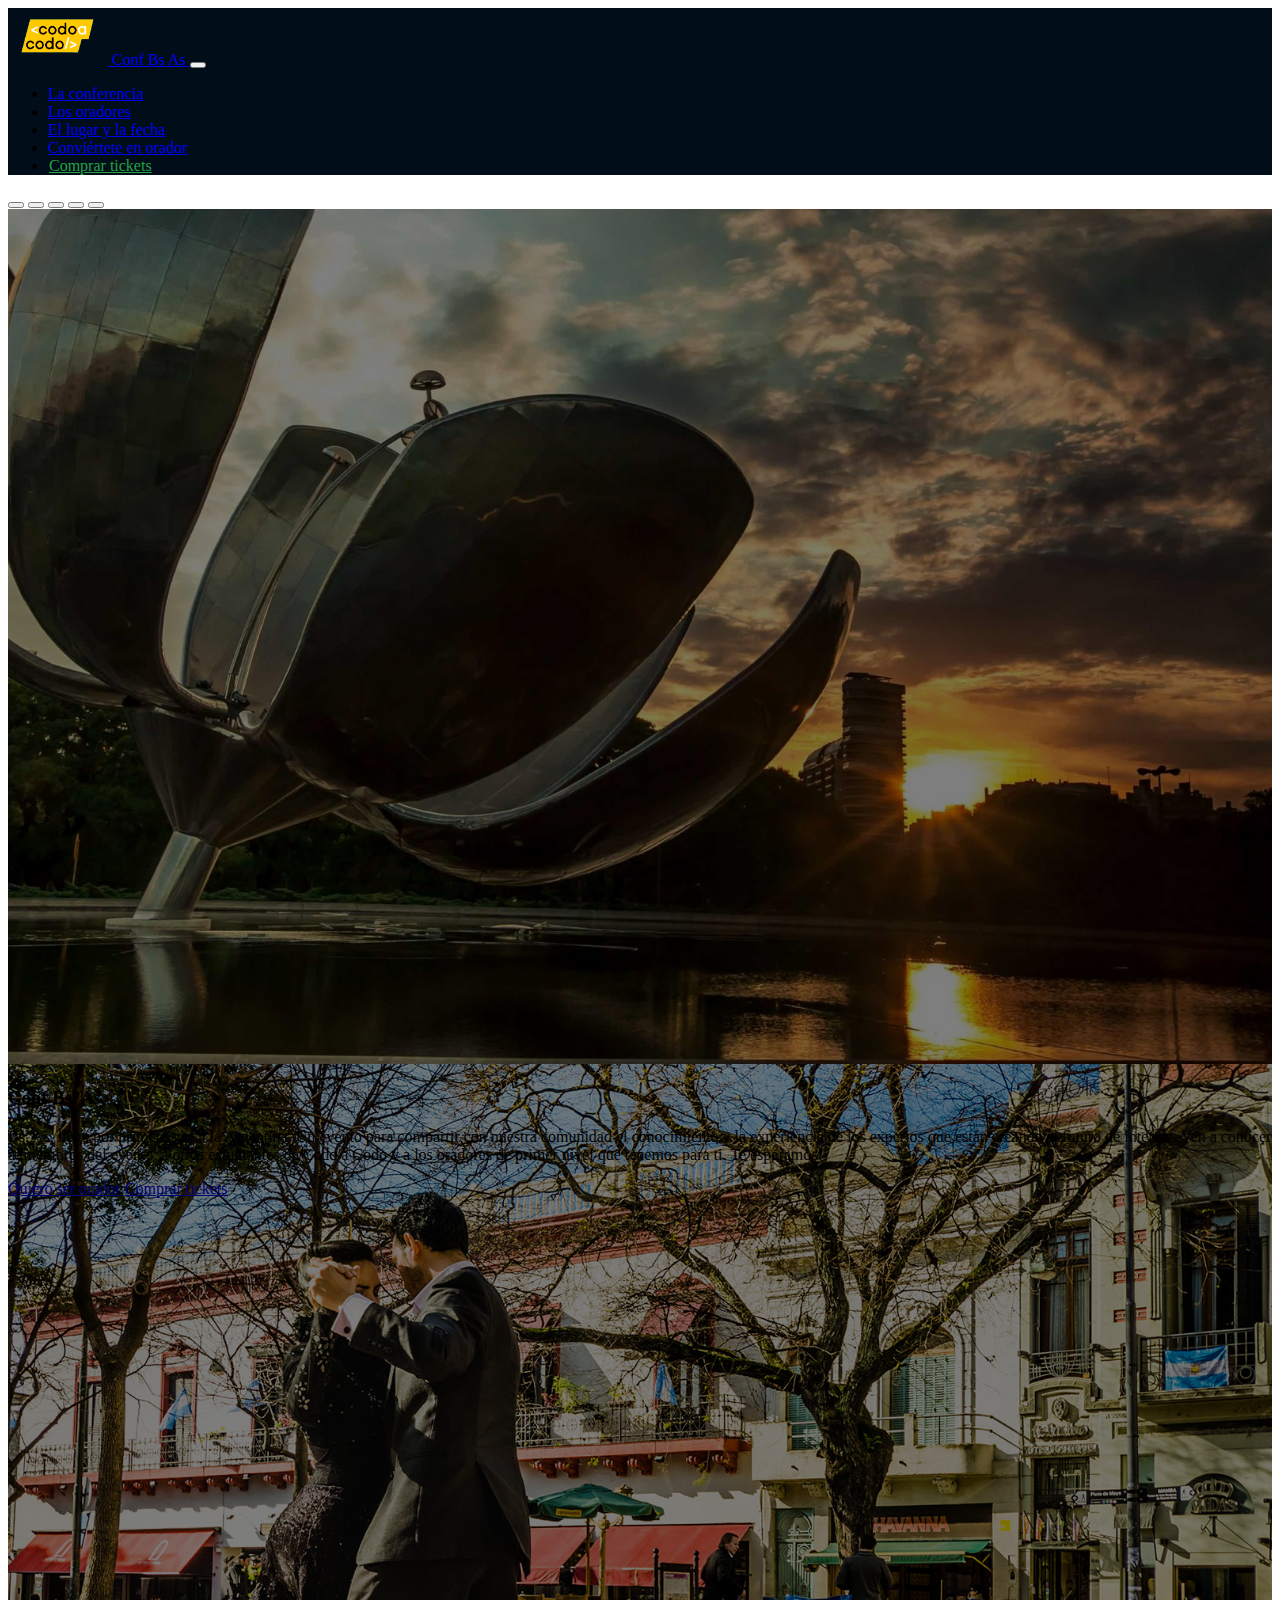
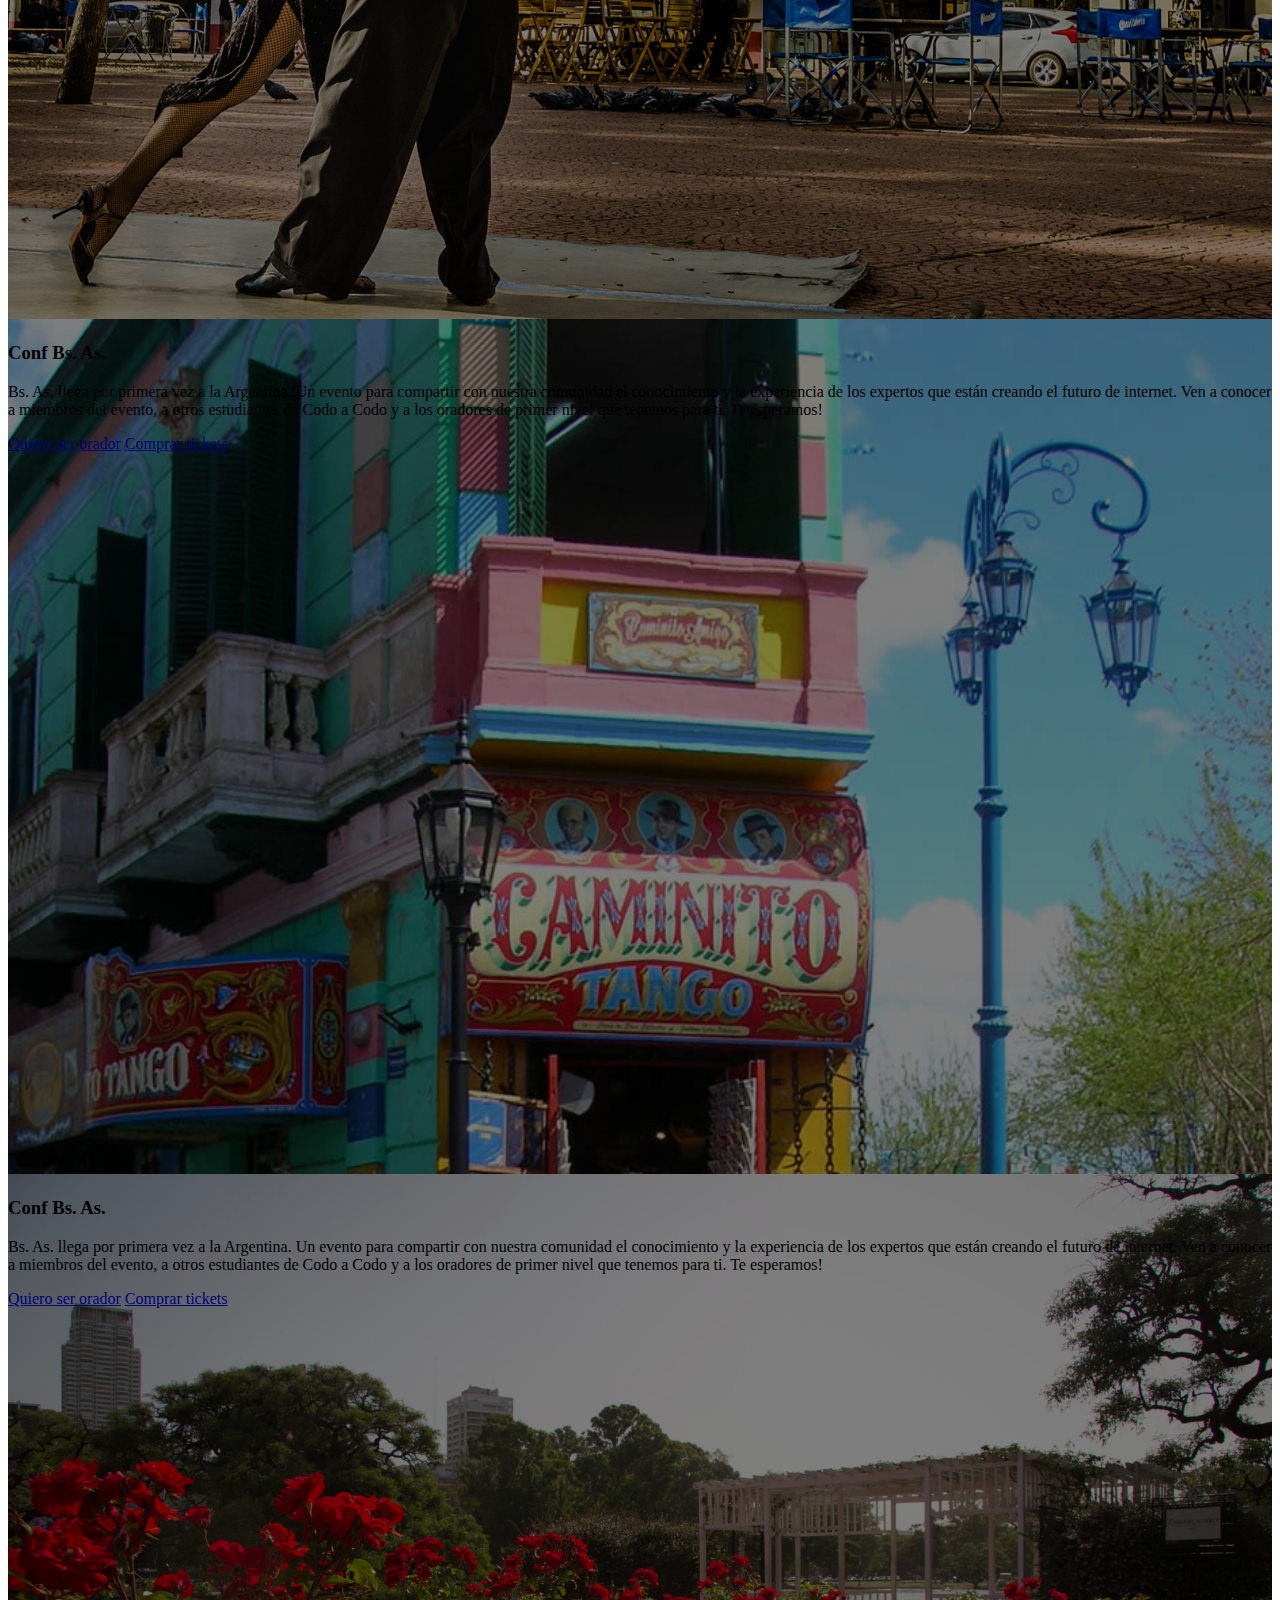
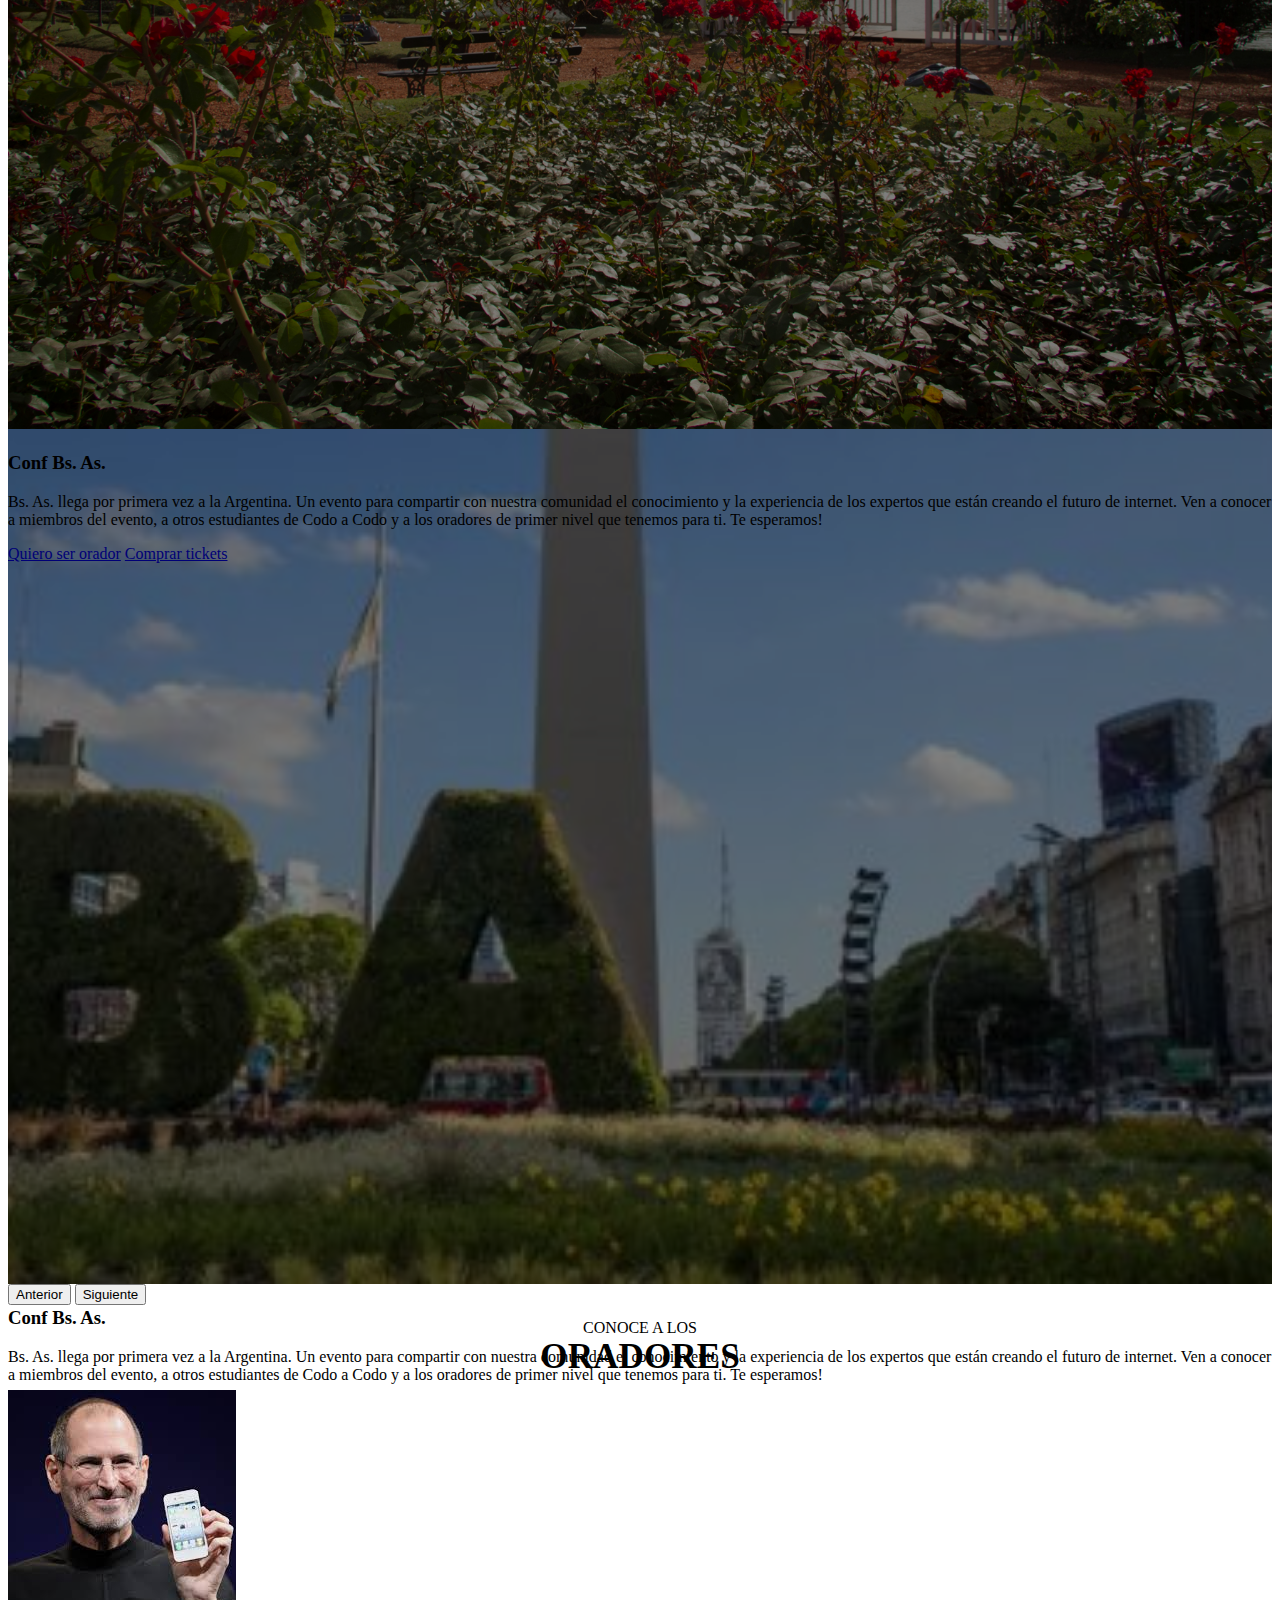
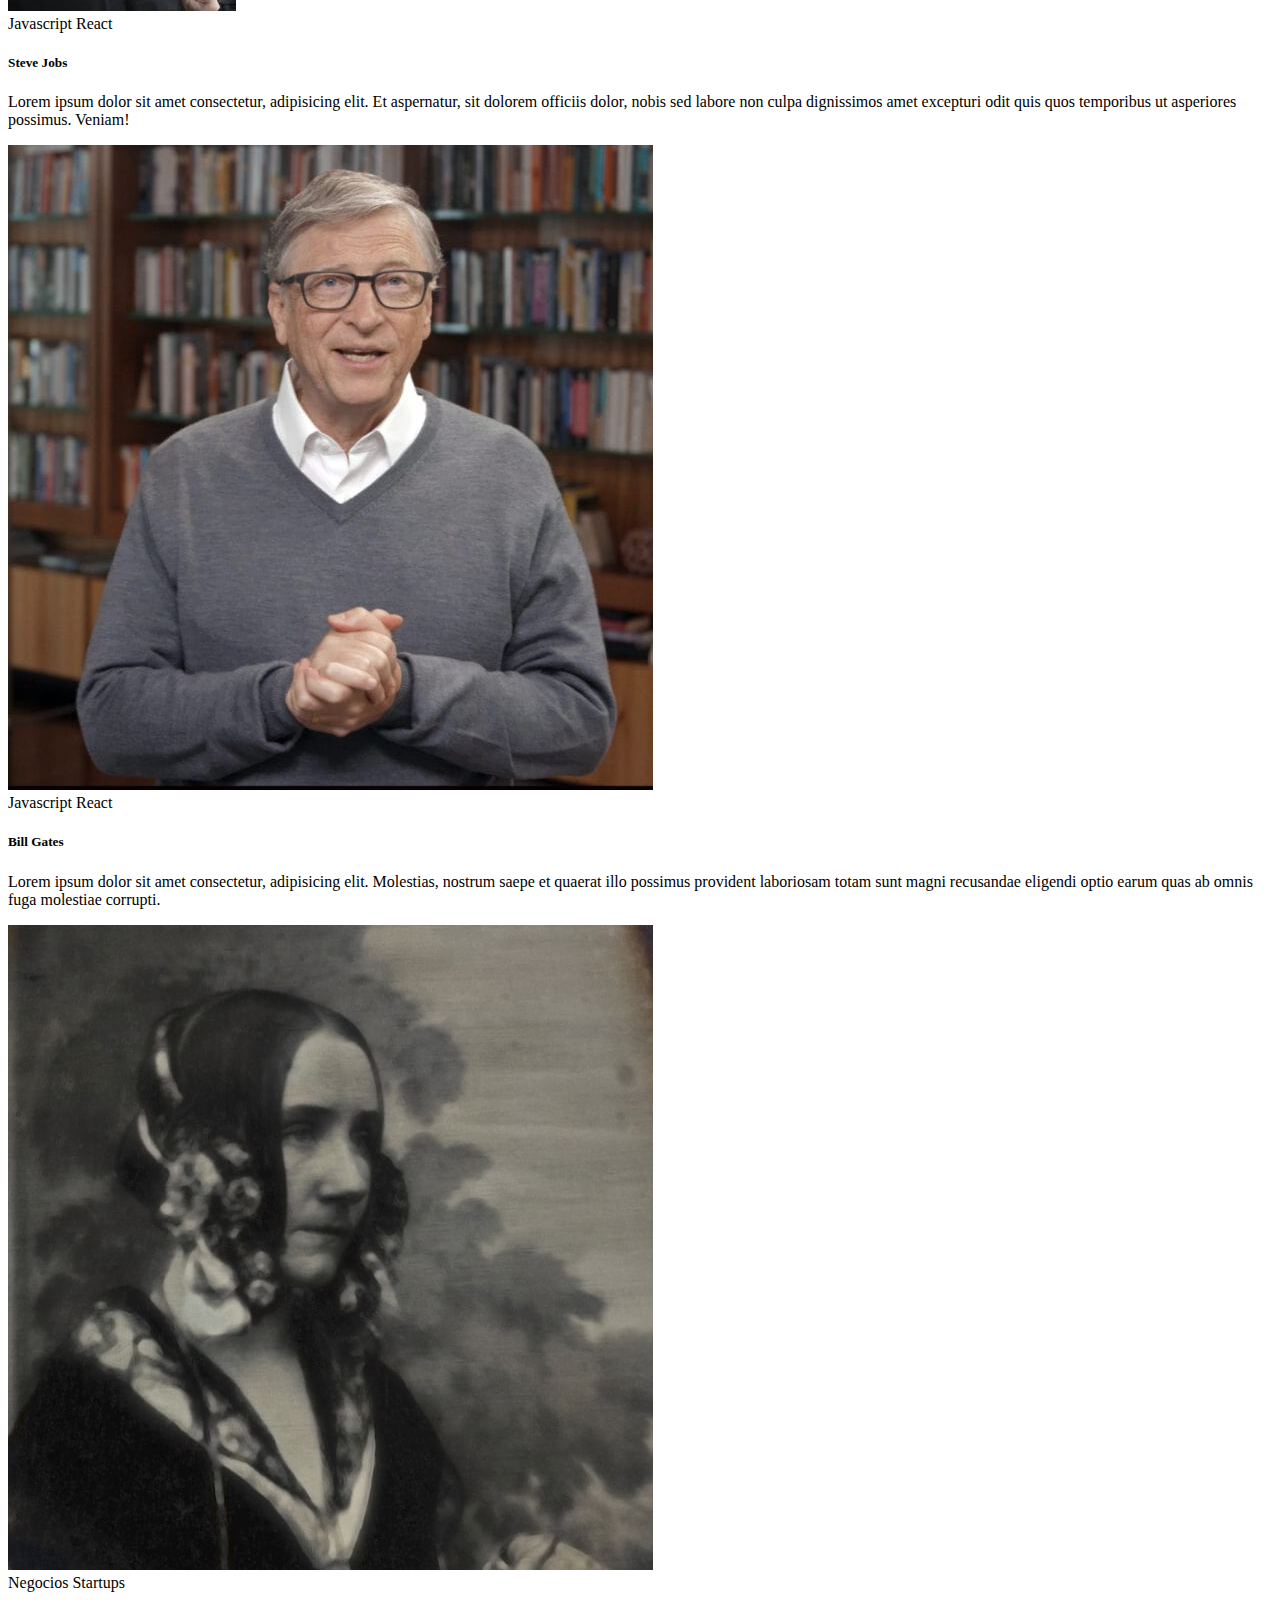
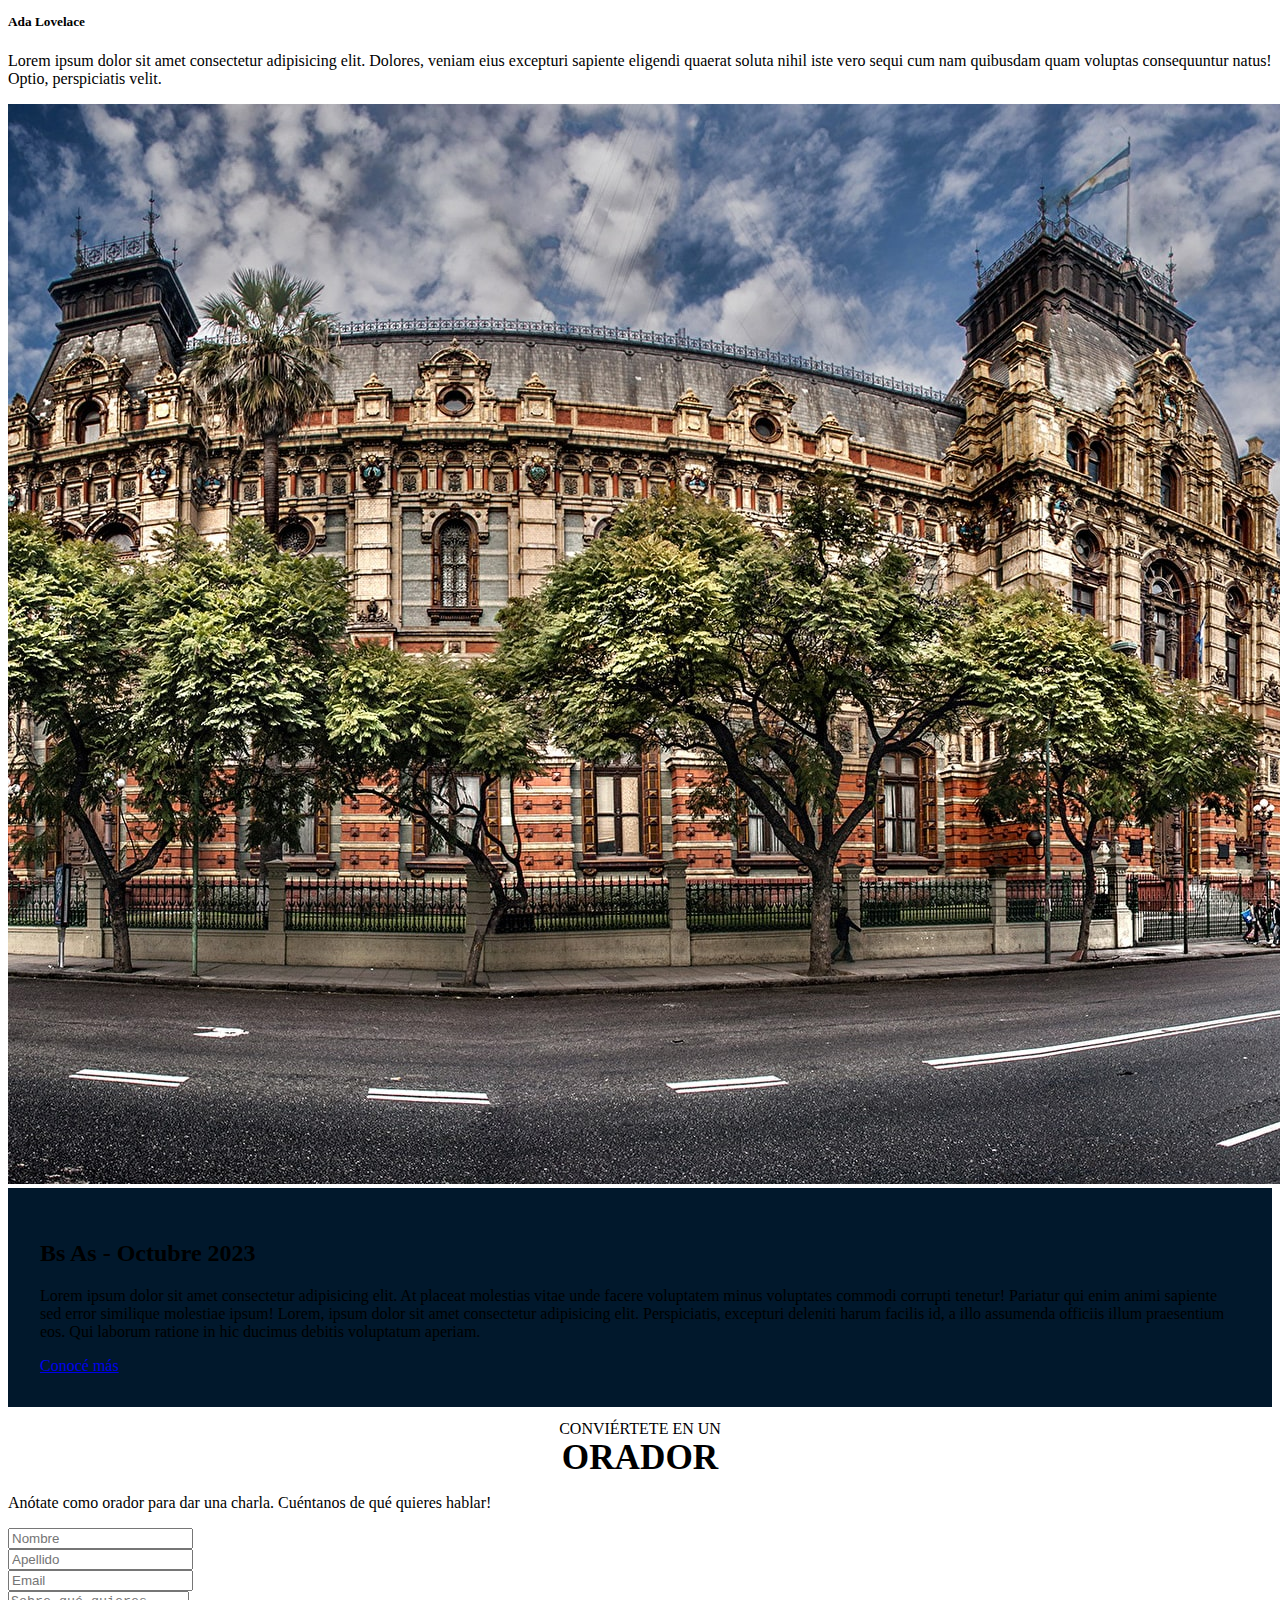
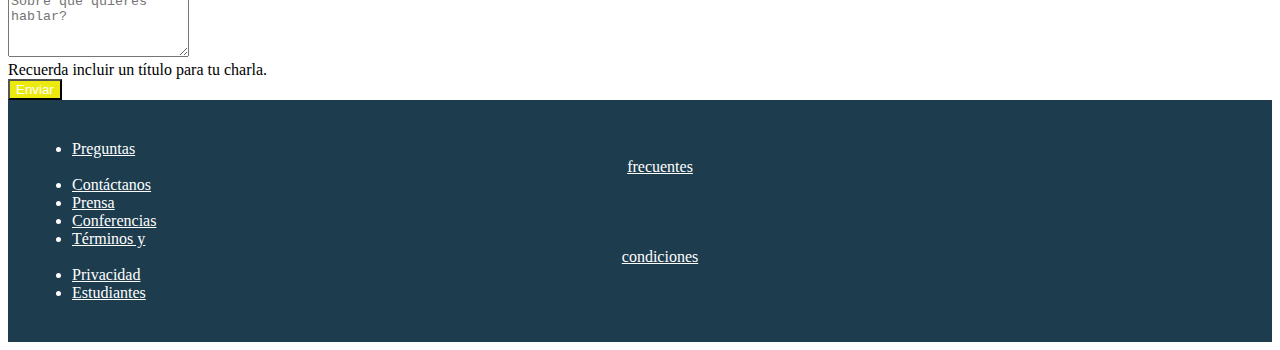
<file: index.html>
<!doctype html>
<html lang="es">

<head>
  <meta charset="utf-8">
  <meta name="viewport" content="width=device-width, initial-scale=1">

  <link href="https://cdn.jsdelivr.net/npm/bootstrap@5.1.3/dist/css/bootstrap.min.css" rel="stylesheet" integrity="sha384-1BmE4kWBq78iYhFldvKuhfTAU6auU8tT94WrHftjDbrCEXSU1oBoqyl2QvZ6jIW3" crossorigin="anonymous">
  <link rel="stylesheet" href="css/estilos-propios.css">
  <link rel="shortcut icon" href="img/cac_logo.png" type="image/x-icon">

  <title>TP Integrador</title>
</head>
<body>

<header>
    <nav class="navbar navbar-dark bg-dark fixed-top navbar-expand-lg">
        <div class="container">
            <a class="navbar-brand" href="index.html">
                <img src="img/cac_logo.png" alt="Codo a Codo logo">
                Conf Bs As
            </a>
            <button class="navbar-toggler" type="button" data-bs-toggle="collapse"
                data-bs-target="#navbarSupportedContent" aria-controls="navbarSupportedContent" aria-expanded="false"
                aria-label="Toggle navigation">
                <span class="navbar-toggler-icon"></span>
            </button>
            <div class="collapse navbar-collapse justify-content-end" id="navbarSupportedContent">
                <ul class="navbar-nav mb-2 mb-lg-0">
                    <li class="nav-item">
                        <a class="nav-link active" aria-current="page" href="#">La conferencia</a>
                    </li>
                    <li class="nav-item">
                        <a class="nav-link" href="#oradores">Los oradores</a>
                    </li>
                    <li class="nav-item">
                        <a class="nav-link" href="#lugar">El lugar y la fecha</a>
                    </li>
                    <li class="nav-item">
                        <a class="nav-link" href="#form-orador">Conviértete en orador</a>
                    </li>
                    <li class="nav-item">
                        <a class="nav-link btn-compra-tickets" href="comprar-tkts.html">Comprar tickets</a>
                    </li>
                </ul>
            </div>
        </div>
    </nav>
</header>

<main>

    <div id="myCarousel" class="carousel slide mb-4" data-bs-ride="carousel">
        <div class="carousel-indicators">
            <button type="button" data-bs-target="#myCarousel" data-bs-slide-to="0" class="active" aria-current="true"
                aria-label="Slide 1"></button>
            <button type="button" data-bs-target="#myCarousel" data-bs-slide-to="1" aria-label="Slide 2"></button>
            <button type="button" data-bs-target="#myCarousel" data-bs-slide-to="2" aria-label="Slide 3"></button>
            <button type="button" data-bs-target="#myCarousel" data-bs-slide-to="3" aria-label="Slide 4"></button>
            <button type="button" data-bs-target="#myCarousel" data-bs-slide-to="4" aria-label="Slide 5"></button>
        </div>
        <div class="carousel-inner">
            <div class="carousel-item active bg-carousel-ba1">
                <svg class="bd-placeholder-img" width="100%" height="100%" xmlns="http://www.w3.org/2000/svg" aria-hidden="true" preserveAspectRatio="xMidYMid slice" focusable="false"><rect width="100%" height="100%" fill="#000"/></svg>
                <div class="container">
                    <div class="carousel-caption text-end pb-5">
                        <div class="row">
                            <div class="col-lg-8 offset-lg-6">
                                <h3>Conf Bs. As.</h3>
                                <p>Bs. As. llega por primera vez a la Argentina. Un evento para compartir con nuestra comunidad el conocimiento y la experiencia de los expertos que están creando el futuro de internet. Ven a conocer a miembros del evento, a otros estudiantes de Codo a Codo y a los oradores de primer nivel que tenemos para ti. Te esperamos!</p>
                                <p><a class="btn btn-outline-light mb-3" href="#form-orador">Quiero ser orador</a> <a class="btn btn-success ms-2 mb-3" href="comprar-tickets.html">Comprar tickets</a></p>
                            </div>
                        </div>
                    </div>
                </div>
            </div>
            <div class="carousel-item bg-carousel-ba2">
                <svg class="bd-placeholder-img" width="100%" height="100%" xmlns="http://www.w3.org/2000/svg" aria-hidden="true" preserveAspectRatio="xMidYMid slice" focusable="false"><rect width="100%" height="100%" fill="#000"/></svg>
                <div class="container">
                    <div class="carousel-caption text-end pb-5">
                        <div class="row">
                            <div class="col-lg-6 offset-lg-6">
                                <h3>Conf Bs. As.</h3>
                                <p>Bs. As. llega por primera vez a la Argentina. Un evento para compartir con nuestra comunidad el conocimiento y la experiencia de los expertos que están creando el futuro de internet. Ven a conocer a miembros del evento, a otros estudiantes de Codo a Codo y a los oradores de primer nivel que tenemos para ti. Te esperamos!</p>
                                <p><a class="btn btn-outline-light mb-3" href="#form-orador">Quiero ser orador</a> <a class="btn btn-success ms-2 mb-3" href="comprar-tickets.html">Comprar tickets</a></p>
                            </div>
                        </div>
                    </div>
                </div>
            </div>
            <div class="carousel-item bg-carousel-ba3">
                <svg class="bd-placeholder-img" width="100%" height="100%" xmlns="http://www.w3.org/2000/svg" aria-hidden="true" preserveAspectRatio="xMidYMid slice" focusable="false"><rect width="100%" height="100%" fill="#000"/></svg>
                <div class="container">
                    <div class="carousel-caption text-end pb-5">
                        <div class="row">
                            <div class="col-lg-6 offset-lg-6">
                                <h3>Conf Bs. As.</h3>
                                <p>Bs. As. llega por primera vez a la Argentina. Un evento para compartir con nuestra comunidad el conocimiento y la experiencia de los expertos que están creando el futuro de internet. Ven a conocer a miembros del evento, a otros estudiantes de Codo a Codo y a los oradores de primer nivel que tenemos para ti. Te esperamos!</p>
                                <p><a class="btn btn-outline-light mb-3" href="#form-orador">Quiero ser orador</a> <a class="btn btn-success ms-2 mb-3" href="comprar-tickets.html">Comprar tickets</a></p>
                            </div>
                        </div>
                    </div>
                </div>
            </div>
            <div class="carousel-item bg-carousel-ba4">
                <svg class="bd-placeholder-img" width="100%" height="100%" xmlns="http://www.w3.org/2000/svg" aria-hidden="true" preserveAspectRatio="xMidYMid slice" focusable="false"><rect width="100%" height="100%" fill="#000"/></svg>
                <div class="container">
                    <div class="carousel-caption text-end pb-5">
                        <div class="row">
                            <div class="col-lg-6 offset-lg-6">
                                <h3>Conf Bs. As.</h3>
                                <p>Bs. As. llega por primera vez a la Argentina. Un evento para compartir con nuestra comunidad el conocimiento y la experiencia de los expertos que están creando el futuro de internet. Ven a conocer a miembros del evento, a otros estudiantes de Codo a Codo y a los oradores de primer nivel que tenemos para ti. Te esperamos!</p>
                                <p><a class="btn btn-outline-light mb-3" href="#form-orador">Quiero ser orador</a> <a class="btn btn-success ms-2 mb-3" href="comprar-tickets.html">Comprar tickets</a></p>
                            </div>
                        </div>
                    </div>
                </div>
            </div>
            <div class="carousel-item bg-carousel-ba5">
                <svg class="bd-placeholder-img" width="100%" height="100%" xmlns="http://www.w3.org/2000/svg" aria-hidden="true" preserveAspectRatio="xMidYMid slice" focusable="false"><rect width="100%" height="100%" fill="#000"/></svg>
                <div class="container">
                    <div class="carousel-caption text-end pb-5">
                        <div class="row">
                            <div class="col-lg-6 offset-lg-6">
                                <h3>Conf Bs. As.</h3>
                                <p>Bs. As. llega por primera vez a la Argentina. Un evento para compartir con nuestra comunidad el conocimiento y la experiencia de los expertos que están creando el futuro de internet. Ven a conocer a miembros del evento, a otros estudiantes de Codo a Codo y a los oradores de primer nivel que tenemos para ti. Te esperamos!</p>
                                <p><a class="btn btn-outline-light mb-3" href="#form-orador">Quiero ser orador</a> <a class="btn btn-success ms-2 mb-3" href="comprar-tickets.html">Comprar tickets</a></p>
                            </div>
                        </div>
                    </div>
                </div>
            </div>
        </div>
        <button class="carousel-control-prev" type="button" data-bs-target="#myCarousel" data-bs-slide="prev">
            <span class="carousel-control-prev-icon" aria-hidden="true"></span>
            <span class="visually-hidden">Anterior</span>
        </button>
        <button class="carousel-control-next" type="button" data-bs-target="#myCarousel" data-bs-slide="next">
            <span class="carousel-control-next-icon" aria-hidden="true"></span>
            <span class="visually-hidden">Siguiente</span>
        </button>
    </div>

    <section class="container mb-4" id="oradores">
        <h2 class="titulo-gral">Conoce a los <span>oradores</span></h2>

        <div class="row justify-content-center">
            <div class="col-md-11">
                <div class="row row-cols-1 row-cols-md-3 g-4">
                    <div class="col">
                        <div class="card h-100">
                            <img src="img/steve-min.jpg" class="card-img-top" alt="...">
                            <div class="card-body">
                                <div class="mb-2">
                                    <span class="badge bg-warning text-dark">Javascript</span>
                                    <span class="badge bg-info">React</span>
                                </div>
                                <h5 class="card-title">Steve Jobs</h5>
                                <p class="card-text">Lorem ipsum dolor sit amet consectetur, adipisicing elit. Et aspernatur, sit dolorem officiis dolor, nobis sed labore non culpa dignissimos amet excepturi odit quis quos temporibus ut asperiores possimus. Veniam!</p>
                            </div>
                        </div>
                    </div>
                    <div class="col">
                        <div class="card h-100">
                            <img src="img/bill-min.jpg" class="card-img-top" alt="...">
                            <div class="card-body">
                                <div class="mb-2">
                                    <span class="badge bg-warning text-dark">Javascript</span>
                                    <span class="badge bg-info">React</span>
                                </div>
                                <h5 class="card-title">Bill Gates</h5>
                                <p class="card-text">Lorem ipsum dolor sit amet consectetur, adipisicing elit. Molestias, nostrum saepe et quaerat illo possimus provident laboriosam totam sunt magni recusandae eligendi optio earum quas ab omnis fuga molestiae corrupti.</p>
                            </div>
                        </div>
                    </div>
                    <div class="col">
                        <div class="card h-100">
                            <img src="img/ada-min.jpeg" class="card-img-top" alt="...">
                            <div class="card-body">
                                <div class="mb-2">
                                    <span class="badge bg-secondary">Negocios</span>
                                    <span class="badge bg-danger">Startups</span>
                                </div>
                                <h5 class="card-title">Ada Lovelace</h5>
                                <p class="card-text">Lorem ipsum dolor sit amet consectetur adipisicing elit. Dolores, veniam eius excepturi sapiente eligendi quaerat soluta nihil iste vero sequi cum nam quibusdam quam voluptas consequuntur natus! Optio, perspiciatis velit.</p>
                            </div>
                        </div>
                    </div>
                </div>
            </div>
        </div>

    </section>

    <section class="mb-4" id="lugar">
        <div class="row g-0">
            <div class="col-md">
                <img src="img/palacio.jpg" alt="Palacio de Aguas Corrientes" class="img-fluid">
            </div>
            <div class="col-md text-light bg-aside1">
                <h2>Bs As - Octubre 2023</h2>
                <p>Lorem ipsum dolor sit amet consectetur adipisicing elit. At placeat molestias vitae unde facere voluptatem minus voluptates commodi corrupti tenetur! Pariatur qui enim animi sapiente sed error similique molestiae ipsum! Lorem, ipsum dolor sit amet consectetur adipisicing elit. Perspiciatis, excepturi deleniti harum facilis id, a illo assumenda officiis illum praesentium eos. Qui laborum ratione in hic ducimus debitis voluptatum aperiam.</p>
                <a class="btn btn-outline-light" href="#">Conocé más</a>
            </div>
        </div>
    </section>

    <section class="container" id="form-orador">
        <div class="row justify-content-center">
            <div class="col-lg-8 col-xl-7">
                <h2 class="titulo-gral">Conviértete en un <span>orador</span></h2>
                <p class="text-center">Anótate como orador para dar una charla. Cuéntanos de qué quieres hablar!</p>
                <form action="">
                    <div class="row gx-2">
                        <div class="col-md mb-3">
                            <input type="text" class="form-control" placeholder="Nombre" aria-label="Nombre" required>
                        </div>
                        <div class="col-md mb-3">
                            <input type="text" class="form-control" placeholder="Apellido" aria-label="Apellido" required>
                        </div>
                    </div>
                    <div class="row">
                        <div class="col mb-3">
                            <input type="email" class="form-control" placeholder="Email" aria-label="Email" required>
                        </div>
                    </div>
                    <div class="row">
                        <div class="col mb-3">
                            <textarea class="form-control" id="exampleFormControlTextarea1" rows="4"
                                placeholder="Sobre qué quieres hablar?" required></textarea>
                            <div id="emailHelp" class="form-text mb-3">Recuerda incluir un título para tu charla.</div>
                            <div class="d-grid">
                                <button type="submit" class="btn btn-lg btn-form">Enviar</button>
                            </div>
                        </div>
                    </div>
                </form>
            </div>
        </div>
    </section>

</main>

<footer id="main-footer">
    <div class="container">
        <ul class="nav justify-content-center justify-content-lg-between align-items-center">
            <li class="nav-item">
                <a class="nav-link" href="#">Preguntas <span>frecuentes</span></a>
            </li>
            <li class="nav-item">
                <a class="nav-link" href="#">Contáctanos</a>
            </li>
            <li class="nav-item">
                <a class="nav-link" href="#">Prensa</a>
            </li>
            <li class="nav-item">
                <a class="nav-link" href="#">Conferencias</a>
            </li>
            <li class="nav-item">
                <a class="nav-link" href="#">Términos y <span>condiciones</span></a>
            </li>
            <li class="nav-item">
                <a class="nav-link" href="#">Privacidad</a>
            </li>
            <li class="nav-item">
                <a class="nav-link" href="#">Estudiantes</a>
            </li>
        </ul>
    </div>
</footer>

<script src="https://cdn.jsdelivr.net/npm/bootstrap@5.1.3/dist/js/bootstrap.bundle.min.js" integrity="sha384-ka7Sk0Gln4gmtz2MlQnikT1wXgYsOg+OMhuP+IlRH9sENBO0LRn5q+8nbTov4+1p" crossorigin="anonymous"></script>

</body>
</html>
</file>
<file: css/estilos-propios.css>
/* HEADER
------------------------- */

.navbar-brand img { max-width: 100px; }

.bg-dark { background: #010e1a!important; }

.navbar-dark .navbar-nav .btn-compra-tickets { color: #25a342; }

@media (min-width: 992px) {
  .btn-compra-tickets {
    border: 1px solid transparent;
    border-radius: .8rem;
  }
  .btn-compra-tickets:hover,
  .navbar-dark .navbar-nav .btn-compra-tickets.active {
    background: #25a342;
  }
}

.pt-section { padding-top: 7rem; }

/* ESTILOS TITULOS
-------------------------------------------------- */

.titulo-gral {
  text-align: center;
  font-weight: 400;
  text-transform: uppercase;
  font-size: 1rem;
}
.titulo-gral span {
  display: block;
  font-weight: 700;
  font-size: 2.2rem;
} 

/* CAROUSEL
-------------------------------------------------- */

.bg-carousel-ba1 { background-image: url(../img/ba1-min.jpg); }
.bg-carousel-ba2 { background-image: url(../img/ba2-min.jpg); }
.bg-carousel-ba3 { background-image: url(../img/ba3-min.jpg); }
.bg-carousel-ba4 { background-image: url(../img/ba4-min.jpg); }
.bg-carousel-ba5 { background-image: url(../img/ba5-min.jpg); }

.carousel-item {
  background-size: cover;
  background-position: center center;
}
.carousel-item svg { opacity: .5; }

.carousel-caption {
  bottom: 3rem;
  z-index: 10;
}

.carousel-item {
  height: 37rem;
  min-height: 95vh;
}

/* SECCION MITAD IMG, MITAD TEXTO
-------------------------------------------------- */

.bg-aside1 {
  background: #01182c;
  padding: 2rem;
}

/* FORMULARIO CONVIERTETE EN ORADOR
-------------------------------------------------- */

.btn-form {
  background: #ece90f;
  color: #fff !important;
}
.btn-form:hover { background: #eb9a05; }

/* FORM COMPRAR TICKETS
-------------------------------------------------- */

#totalPago {
  font-size: 1.4rem;
  font-weight: 700;
}

/* FOOTER
-------------------------------------------------- */

#main-footer {
  background: #1d3c4e;
  color: #fff;
  padding: 1.5rem;
}

#main-footer .nav-link {
  color: #fff;
  text-align: center;
}
#main-footer .nav-link:hover { opacity: .7; }

@media (min-width: 992px) {
  #main-footer .nav-link span { display: block; }
}
</file>
